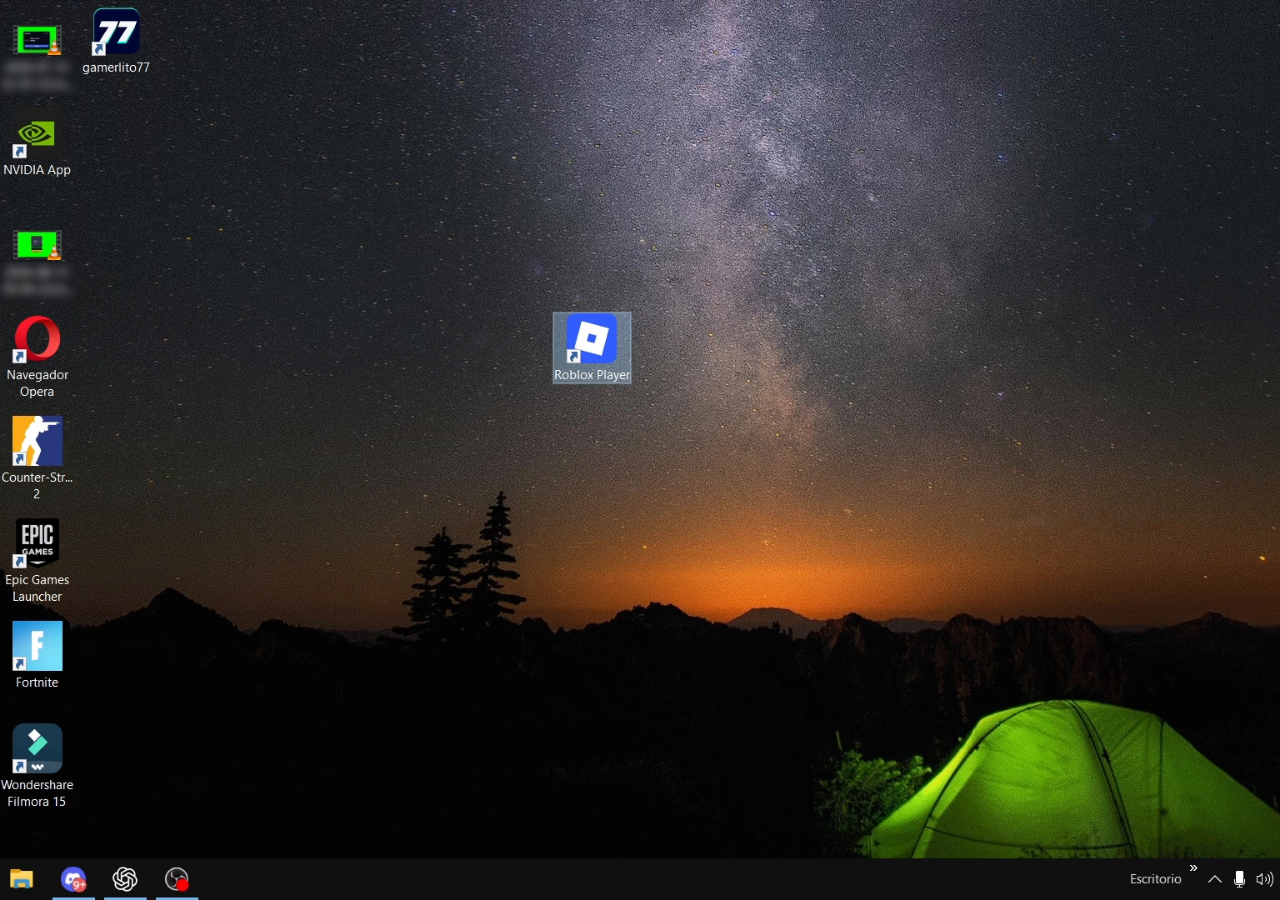
<file: index.html>
<!doctype html>
<html lang="en">
<head>
<meta charset="utf-8">
<meta name="viewport" content="width=device-width,initial-scale=1,viewport-fit=cover">
<link rel="preload" as="image" href="launcher/992d18231337c844.webp">
<meta name="theme-color" content="#101114"><meta name="color-scheme" content="dark light">
<meta name="mobile-web-app-capable" content="yes"><meta name="apple-mobile-web-app-capable" content="yes">
<meta name="apple-mobile-web-app-status-bar-style" content="black-translucent">
<link rel="manifest" href="airport.webmanifest"><link rel="apple-touch-icon" href="gamerlito-192.png">
<link rel="stylesheet" href="airport.css?v=d559ebe714"><link rel="stylesheet" href="entry.css?v=b366086b9d"><link rel="stylesheet" href="launcher-match.css?v=7a58dca1e4"><link rel="stylesheet" href="airport-player.css?v=cc9acfa6e3"><link rel="stylesheet" href="airport-hud.css?v=fa27e07eca"><link rel="stylesheet" href="recorded-menu.css?v=0ff1a9b8d1">
<title>Gamerlito · Airport</title>
</head>
<body data-duo-mode="airport">
<section id="airport-desktop" aria-label="Desktop"><div class="airport-desktop-stage"><img src="entry/desktop-recording.webp" alt="Desktop with Roblox Player"><button id="airport-launch" type="button" aria-label="Open Roblox Player" title="Open Roblox Player"></button><video id="airport-opening" muted playsinline webkit-playsinline disablepictureinpicture preload="metadata" src="entry/client-start.mp4" hidden></video></div></section>
<main id="launcher" aria-label="Roblox experience launcher">
  <aside class="lx-rail" aria-label="Navigation">
    <button type="button" data-lx="home" data-nav="home"><i data-ico="home"></i><span>Home</span></button>
    <button type="button" data-lx="moments" data-nav="moments"><i data-ico="moments"></i><span>Moments</span></button>
    <button type="button" data-lx="chat" data-nav="chat"><i data-ico="chat"></i><span>Chat</span></button>
    <button type="button" data-lx="me" data-nav="me"><img src="launcher/e7dbdb877544afa0.webp" alt=""><span>Me</span></button>
    <button type="button" data-lx="more"><i data-ico="more"></i><span>More</span></button>
  </aside>
  <div class="lx-shell">
    <header class="lx-header">
      <button type="button" class="lx-nav-toggle" data-lx="navigation" aria-label="Navigation menu" aria-haspopup="dialog" aria-controls="lx-dialog"><i data-ico="menu"></i></button>
      <button type="button" class="lx-brand" data-lx="home" aria-label="Roblox home"><img src="entry/wordmark.webp" alt="Roblox"></button>
      <form class="lx-search" role="search" id="lx-search-form"><i data-ico="search"></i><input id="lx-query" aria-label="Search experiences" placeholder="Search" autocomplete="off" type="search"></form>
      <div class="lx-header-tools"><button type="button" data-lx="fullscreen" aria-label="Full screen" title="Full screen"><i data-ico="expand"></i></button><button type="button" data-lx="favorites" aria-label="Favorites" title="Favorites"><i data-ico="star"></i></button><button type="button" data-lx="notices" aria-label="Notifications" title="Notifications"><i data-ico="bell"></i></button></div>
    </header>
    <div id="lx-content" class="lx-scroll"></div>
  </div>
  <dialog class="lx-dialog" id="lx-dialog" aria-labelledby="lx-dialog-title">
    <div class="lx-dialog-head"><h2 id="lx-dialog-title"></h2><button type="button" data-lx="close" aria-label="Close"><i data-ico="close"></i></button></div>
    <div id="lx-dialog-body"></div>
  </dialog>
  <div class="lx-toast" id="lx-toast" role="status" aria-live="polite"></div>
</main>
<section id="airport-join" tabindex="-1" hidden aria-label="Joining experience">
  <img id="airport-join-backdrop" src="launcher/992d18231337c844.webp" alt="" width="768" height="768" decoding="sync">
  <div class="airport-join-panel">
    <div class="airport-join-tile">
      <img id="airport-join-logo" src="launcher/992d18231337c844.webp" alt="Grand Theft Auto VI" width="768" height="768" decoding="sync" fetchpriority="high">
    </div>
    <img class="airport-join-title" src="entry/ipad-join-title.webp" alt="" width="420" height="64">
  </div>
  <p id="airport-status" role="status">Waiting for an available server</p>
  <button id="airport-cancel" type="button" aria-label="Cancel joining">Cancel</button>
</section>

<main id="game-view" hidden tabindex="-1" aria-label="Airport experience">
 <div id="game-surface">
 <video id="game-footage" playsinline webkit-playsinline disablepictureinpicture preload="metadata" src="media/airport.mp4" data-original="media/airport.mp4" data-mobile="media/airport-720.mp4" data-compact="media/airport-720.mp4" poster="media/airport-first-frame.jpg" aria-label="Airport gameplay"></video>
 </div>
 <section id="game-hud" aria-label="Roblox controls" data-stage="launch" tabindex="-1" hidden>
  <div class="gh-toolbar" role="group" aria-label="Roblox top bar">
    <button type="button" class="gh-logo gh-tool" data-gh="menu" title="Roblox menu (Esc)" aria-label="Roblox menu" aria-expanded="false"><i class="gh-glyph gh-logo-glyph"></i></button>
    <div class="gh-tools">
      <button type="button" class="gh-tool" data-gh="tools" title="Experience controls" aria-label="Experience controls" aria-expanded="false"><i class="gh-glyph gh-list-glyph"></i></button>
      <button type="button" class="gh-tool" data-gh="chat" title="Chat (/)" aria-label="Chat" aria-expanded="false"><i class="gh-glyph gh-chat-glyph"></i></button>
    </div>
    <button type="button" class="gh-tool gh-round" data-gh="console" aria-expanded="false" aria-controls="gh-controls-panel" title="Command bar" aria-label="Command bar" hidden><i class="gh-glyph gh-console-glyph"></i></button>
    <button type="button" class="gh-tool gh-round" data-gh="avatar" aria-expanded="false" title="Player profile" aria-label="Player profile"><i class="gh-glyph gh-profile-glyph"></i></button>
  </div>
  <div id="gh-controls-panel" class="gh-quick" hidden>
    <div class="gh-quick-tools" aria-label="Experience controls">
      <button type="button" data-gh="playback" aria-label="Pause playback" aria-keyshortcuts="P"></button>
      <button type="button" data-gh="replay" aria-keyshortcuts="R">Restart trip</button>
      <button type="button" data-gh="settings">Settings</button>
      <button type="button" data-gh="gallery">Gallery</button>
      <button type="button" data-gh="help">Help</button>
    </div>
    <form class="gh-command" hidden aria-label="Command bar">
      <label for="gh-command-input">Command bar</label>
      <input id="gh-command-input" type="text" placeholder="help" maxlength="64" autocomplete="off" autocapitalize="off" spellcheck="false">
      <button type="submit">Run</button>
      <output aria-live="polite">help · stats · settings · restart</output>
    </form>
  </div>
  <section class="gh-chatbox" hidden aria-label="Experience chat">
    <div class="gh-chat-tabs"><button type="button" data-gh="here">Here</button><button type="button" data-gh="phrases">Quick chat</button><button type="button" class="gh-chat-x" data-gh="close-chat" aria-label="Close chat">×</button></div>
    <div class="gh-messages" role="log" aria-live="polite"></div>
    <div class="gh-phrases" hidden>
      <button type="button" data-phrase="Hey!">Hey!</button><button type="button" data-phrase="Let's go!">Let’s go!</button><button type="button" data-phrase="Nice ride!">Nice ride!</button><button type="button" data-phrase="GG">GG</button>
    </div>
    <form class="gh-chat-form"><input type="text" maxlength="180" autocomplete="off" placeholder="Tap here to chat" aria-label="Message"><button type="submit" aria-label="Send message" title="Send message">➤</button></form>
  </section>
  <div class="gh-stick" role="group" aria-label="Move or steer" title="Move or steer (WASD or arrow keys)"><span></span></div>
  <button type="button" class="gh-jump" data-gh="jump" aria-label="Jump or brake" title="Jump or brake (Space)"><span></span></button>
  <button type="button" class="gh-scene-action" data-gh="act" hidden aria-keyshortcuts="E">
    <svg viewBox="0 0 24 24" aria-hidden="true"><path d="m9 5 7 7-7 7"/></svg><i class="gh-action-glyph" aria-hidden="true" hidden></i><span></span>
  </button>
  <button type="button" class="gh-sprint" data-gh="sprint" aria-label="Hold to run or accelerate" aria-keyshortcuts="Shift" title="Hold to run or accelerate (Shift)">
    <svg viewBox="0 0 24 24" aria-hidden="true"><circle cx="15.3" cy="4.4" r="1.9"/><path d="m4 13 3.9-.7 3-4.8 3.4 2.1 2.2 3.7 3.9.4M12.3 9.4 10 14.5l4.1 2.3 1 4.4M10.3 14.8 7 19.4l-4 .5"/></svg>
  </button>
  <div class="gh-shade" hidden>
    <section class="gh-menu" role="dialog" aria-modal="true" aria-label="Roblox menu" tabindex="-1">
      <nav aria-label="Menu tabs" class="gh-tabs">
        <button type="button" data-tab="people"><i>♧</i><span>People</span></button>
        <button type="button" data-tab="settings"><i>⚙</i><span>Settings</span></button>
        <button type="button" data-tab="gallery"><i>▧</i><span>Gallery</span></button>
        <button type="button" data-tab="report"><i>⚑</i><span>Report</span></button>
        <button type="button" data-tab="help"><i>ⓘ</i><span>Help</span></button>
      </nav>
      <div class="gh-content"></div>
      <div class="gh-footer"><button type="button" data-gh="leave" aria-label="Leave">Leave</button><button type="button" data-gh="respawn" aria-label="Respawn">Respawn</button><button type="button" class="gh-primary" data-gh="resume" aria-label="Resume">Resume</button></div>
    </section>
  </div>
  <output id="airport-stats" hidden aria-label="Playback statistics"></output>
  <div class="gh-toast" role="status" hidden></div>
</section>

</main>
<script defer src="entry.js?v=7bb59bcd9f"></script>
<script defer src="airport-hud.js?v=f0fa1eda87"></script><script defer src="recorded-menu.js?v=55598674b9"></script><script defer src="airport-vitals.js?v=077e80ffa1"></script><script defer src="airport-player.js?v=358eecbbce"></script><script defer src="airport.js?v=4c798b1c75"></script>
</body></html>
</file>
<file: airport.css>
:root{color-scheme:dark;background:#101114}*{box-sizing:border-box}
html,body{height:100%;width:100%;margin:0;overflow:hidden;overscroll-behavior:none;background:#101114}
button,input,select,textarea{font:inherit}button{cursor:pointer}button:focus-visible{outline:2px solid #80d2ff;outline-offset:2px}
[hidden]{display:none!important}
#game-view{position:fixed;inset:0;isolation:isolate;overflow:hidden;outline:0;background:#08090a;touch-action:none}
#game-surface{position:absolute;inset:0;width:100%;height:100%;overflow:hidden}
#game-footage{display:block;width:100%;height:100%;object-fit:cover;background:#08090a}
</file>
<file: entry.css>
@font-face{font-family:LxBuilder;src:url('launcher/9918c821cd6f70e1.otf') format('opentype');font-weight:400;font-display:swap}
@font-face{font-family:LxBuilder;src:url('launcher/5d552392434c900b.otf') format('opentype');font-weight:600;font-display:swap}
@font-face{font-family:LxBuilder;src:url('launcher/0946b6e9ff55f04b.otf') format('opentype');font-weight:700 900;font-display:swap}
#launcher{--ink:#191a20;--muted:#51555d;--soft:#f1f2f4;--line:#dcdee3;--blue:#3755f7;--rail:clamp(60px,6.1vw,90px);--gutter:clamp(18px,2.15vw,40px);position:fixed;inset:0;z-index:1;background:#fff;color:var(--ink);display:flex;font:400 16px/1.32 LxBuilder,Arial,sans-serif;overflow:hidden;color-scheme:light;text-align:left}
#launcher[hidden],#launcher .lx-hide{display:none!important}
#launcher{--lx-safe-top:env(safe-area-inset-top,0px);--lx-safe-right:env(safe-area-inset-right,0px);--lx-safe-bottom:env(safe-area-inset-bottom,0px);--lx-safe-left:env(safe-area-inset-left,0px);box-sizing:border-box;padding:var(--lx-safe-top) var(--lx-safe-right) 0 var(--lx-safe-left)}
#launcher *,#launcher *:before,#launcher *:after{box-sizing:border-box}
#launcher h1,#launcher h2,#launcher h3,#launcher p{margin:0}
#launcher button,#launcher input{font:inherit;color:inherit}
#launcher button{border:0;background:none;text-align:inherit;cursor:pointer;-webkit-tap-highlight-color:transparent;touch-action:manipulation}
#launcher button:focus-visible,#launcher input:focus-visible,#launcher textarea:focus-visible{outline:3px solid #365af6;outline-offset:3px}
#launcher img{display:block;max-width:100%;user-select:none;-webkit-user-drag:none}
#launcher .lx-hidden-name{display:inline-block;filter:blur(max(6px,.36em));user-select:none;pointer-events:none}
#launcher input.lx-hidden-input{color:transparent;text-shadow:0 0 .43em var(--ink);caret-color:var(--ink)}
#launcher input.lx-hidden-input::selection{color:transparent;background:#b1c0fe}
#launcher i{display:inline-flex;align-items:center;justify-content:center;font-style:normal;flex:none}
#launcher i svg{width:100%;height:100%;display:block}
#launcher .lx-rail{width:var(--rail);flex:none;padding:clamp(16px,3vh,40px) 6px max(6px,var(--lx-safe-bottom));display:flex;align-items:center;flex-direction:column;gap:clamp(4px,1.05vh,13px);z-index:2;background:white}
#launcher .lx-nav-toggle{display:none}
#launcher .lx-rail button{display:flex;align-items:center;justify-content:center;flex-direction:column;gap:5px;width:100%;height:clamp(52px,7.5vh,72px);font-size:clamp(11px,.91vw,14px);border-radius:11px;color:var(--muted)}
#launcher .lx-rail button:hover,#launcher .lx-header-tools button:hover,#launcher .lx-dialog-head button:hover{background:var(--soft)}
#launcher .lx-rail button[aria-current=page]{color:var(--ink);font-weight:700}
#launcher .lx-rail i,#launcher .lx-rail img{width:clamp(23px,2vw,32px);height:clamp(23px,2vw,32px)}
#launcher .lx-rail img{border-radius:50%}
#launcher .lx-shell{display:flex;flex:1;min-width:0;flex-direction:column}
#launcher .lx-header{position:relative;z-index:1;min-height:clamp(64px,8.1vh,90px);padding:0 var(--gutter);display:grid;align-items:center;grid-template-columns:minmax(70px,1fr) minmax(170px,41%) minmax(70px,1fr);gap:12px}
#launcher .lx-brand{width:clamp(100px,9.3vw,155px);padding:0}
#launcher .lx-brand img{width:100%;height:auto}
#launcher .lx-search{height:clamp(34px,4.4vh,46px);border-radius:9px;background:#eceef1;display:flex;align-items:center;gap:8px;padding:0 12px}
#launcher .lx-search i{width:22px;height:22px}
#launcher .lx-search input{width:100%;min-width:0;border:0;background:none;outline:none!important;color:var(--ink)}
#launcher .lx-search:focus-within{box-shadow:inset 0 0 0 2px #8d9afb}
#launcher .lx-search input::placeholder{color:#656972}
#launcher .lx-header-tools{display:flex;justify-content:flex-end;gap:4px}
#launcher .lx-header-tools button,#launcher .lx-dialog-head button,#launcher .lx-back{display:grid;place-items:center;border-radius:50%;width:42px;height:42px;padding:9px}
#launcher .lx-header-tools i,#launcher .lx-dialog-head i,#launcher .lx-back i{width:24px;height:24px}
#launcher .lx-scroll{flex:1;min-height:0;overflow:auto;overscroll-behavior:contain;scroll-padding-bottom:var(--lx-safe-bottom);scrollbar-width:thin;scrollbar-color:#c9cbd0 transparent}
#launcher .lx-main{max-width:1700px;margin:0 auto;padding:0 var(--gutter) max(34px,var(--lx-safe-bottom))}
#launcher .lx-tabs{display:flex;gap:3px;margin-bottom:18px;position:sticky;top:0;z-index:1;background:#fff;min-height:42px}
#launcher .lx-tabs button{padding:9px 15px;border-bottom:2px solid transparent;color:var(--muted);font-size:16px}
#launcher .lx-tabs button[aria-selected=true]{border-color:var(--ink);color:var(--ink);font-weight:600}
#launcher .lx-friends{display:flex;gap:clamp(14px,2vw,30px);padding:1px 2px 4px;overflow-x:auto;scrollbar-width:none}
#launcher .lx-friends button{flex:0 0 auto;display:flex;align-items:center;flex-direction:column;width:clamp(70px,8.3vw,108px);gap:7px;padding:0}
#launcher .lx-friends .lx-portrait{width:100%;aspect-ratio:1;object-fit:cover;border-radius:50%;background:#f0f1f4}
#launcher .lx-friends .lx-add{display:grid;place-items:center;color:#31343b}
#launcher .lx-add i{width:43%;height:43%}
#launcher .lx-friends span:last-child{font-size:clamp(11px,1.05vw,15px);font-weight:600;white-space:nowrap;overflow:hidden;text-overflow:ellipsis;max-width:100%}
#launcher .lx-friend-activity{display:block;font:inherit;color:var(--muted)}
#launcher .lx-section{margin:clamp(23px,3.4vh,38px) 0 0}
#launcher .lx-section>h2,#launcher .lx-page-title{font-size:clamp(20px,1.85vw,29px);line-height:1.14;font-weight:700;margin:0 0 13px}
#launcher .lx-section>h2 button{padding:0;display:inline-flex;align-items:center;gap:3px;font:inherit}
#launcher .lx-section>h2 i{width:.9em;height:.9em}
#launcher .lx-cards{display:grid;grid-template-columns:repeat(3,minmax(0,1fr));gap:clamp(17px,2.2vh,28px) clamp(10px,1.3vw,20px)}
#launcher .lx-cards.lx-squares{grid-template-columns:repeat(6,minmax(0,1fr))}
#launcher .lx-card{min-width:0;display:flex;flex-direction:column;align-items:stretch;padding:0;gap:5px;border-radius:9px}
#launcher .lx-card img{width:100%;aspect-ratio:16/9;object-fit:cover;border-radius:9px;background:var(--soft);transition:filter .16s}
#launcher .lx-squares img{aspect-ratio:1}
#launcher .lx-card:hover img{filter:brightness(.91)}
#launcher .lx-card .lx-card-title{font-weight:700;font-size:clamp(14px,1.22vw,20px);line-height:1.15;overflow:hidden;text-overflow:ellipsis}
#launcher .lx-meta{display:flex;gap:6px;align-items:center;color:var(--muted);font-size:clamp(12px,1vw,15px);line-height:1.2}
#launcher .lx-meta i{width:1em;height:1em}
#launcher .lx-plain{padding-top:clamp(13px,2.5vh,30px)}
#launcher .lx-empty{padding:25px 0;color:var(--muted)}
#launcher .lx-profile{display:flex;align-items:center;gap:18px;margin:5px 0 25px}
#launcher .lx-profile img{width:72px;height:72px;border-radius:50%}
#launcher .lx-detail .lx-header{display:none}
#launcher .lx-back{margin:17px var(--gutter) 8px;border-radius:9px;background:var(--soft)}
#launcher .lx-detail-inner{width:min(86%,1180px);margin:0 auto;padding:0 0 max(38px,var(--lx-safe-bottom))}
#launcher .lx-detail-head{display:flex;align-items:center;gap:clamp(16px,2vw,35px)}
#launcher .lx-detail-tile{width:clamp(130px,17.5vw,243px);aspect-ratio:1;object-fit:cover;border-radius:12px}
#launcher .lx-detail-inner.lx-cover-pending .lx-detail-tile{background:#dedfe3;object-position:10000px}
#launcher .lx-detail-inner.lx-meta-pending h1{opacity:.84}
#launcher .lx-detail-inner.lx-meta-pending .lx-age,#launcher .lx-detail-inner.lx-meta-pending .lx-creator,#launcher .lx-detail-inner.lx-meta-pending .lx-chips button,#launcher .lx-detail-inner.lx-meta-pending .lx-square-button{color:transparent;background:#dedfe3;border-radius:4px}
#launcher .lx-detail-inner.lx-meta-pending .lx-age{width:min(100%,16em)}
#launcher .lx-detail-inner.lx-meta-pending .lx-chips i,#launcher .lx-detail-inner.lx-meta-pending .lx-square-button i{visibility:hidden}
#launcher .lx-detail-inner.lx-hero-pending .lx-hero{background:#dedfe3}
#launcher .lx-detail-inner.lx-hero-pending .lx-hero>*{opacity:0}
#launcher .lx-detail-meta{min-width:0}
#launcher h1{font-size:clamp(24px,2.5vw,45px);line-height:1.08;letter-spacing:-.025em;font-weight:700;margin-bottom:7px}
#launcher .lx-detail-meta .lx-age{color:var(--muted);font-size:clamp(13px,1.15vw,17px)}
#launcher .lx-creator{padding:4px 0;font-weight:600;font-size:clamp(14px,1.2vw,19px)}
#launcher .lx-creator:hover{text-decoration:underline}
#launcher .lx-play-row{margin-top:8px;display:flex;align-items:stretch;gap:7px}
#launcher .lx-play{min-width:clamp(136px,17vw,260px);min-height:clamp(40px,4.6vw,58px);display:grid;place-items:center;background:var(--blue);color:#fff;border-radius:9px;padding:6px 18px;font-weight:700}
#launcher .lx-play:hover{background:#263fd0}
#launcher .lx-play:active,#launcher.join-pending [data-lx="play"]{background:#253fc5;box-shadow:inset 0 2px 4px #0818583d;transform:scale(.985)}
#launcher .lx-play i{width:clamp(20px,2.4vw,34px);height:clamp(20px,2.4vw,34px)}
#launcher .lx-square-button{width:clamp(41px,4.4vw,57px);display:grid;place-items:center;border-radius:9px;background:var(--soft)}
#launcher .lx-square-button i{width:48%;height:48%}
#launcher .lx-chips{display:flex;align-items:center;gap:7px;flex-wrap:wrap;margin:clamp(17px,2.5vh,32px) 0 15px}
#launcher .lx-chips button,#launcher .lx-secondary{background:var(--soft);padding:7px 12px;border-radius:8px;display:inline-flex;align-items:center;gap:6px;font-size:clamp(13px,1.1vw,17px);font-weight:600}
#launcher .lx-chips i{width:1em;height:1em}
#launcher .lx-chips [aria-pressed=true],#launcher .lx-square-button[aria-pressed=true]{color:#324ada;background:#e5e9ff}
#launcher .lx-hero{position:relative;display:block;width:100%;padding:0;border-radius:13px;overflow:hidden;background:var(--soft)}
#launcher .lx-hero img{width:100%;aspect-ratio:2.12;object-fit:cover}
#launcher .lx-hero>i{width:37px;height:37px;position:absolute;right:14px;top:14px;background:#f6f6f8d6;border-radius:50%;padding:10px}
#launcher .lx-dialog{position:fixed;inset:var(--lx-safe-top) var(--lx-safe-right) var(--lx-safe-bottom) var(--lx-safe-left);margin:auto;width:min(445px,calc(100% - 30px));max-width:calc(100% - var(--lx-safe-left) - var(--lx-safe-right) - 14px);max-height:min(85vh,720px,calc(100% - var(--lx-safe-top) - var(--lx-safe-bottom) - 14px));overflow:auto;border:0;border-radius:15px;background:white;color:var(--ink);padding:18px 21px;box-shadow:0 16px 70px #0003;font:inherit;z-index:6}
#launcher .lx-dialog::backdrop{background:rgba(10,12,17,.59)}
#launcher .lx-dialog.lx-gallery{width:min(900px,95vw)}
#launcher .lx-dialog-head{display:flex;align-items:center;justify-content:space-between;gap:13px;margin-bottom:12px}
#launcher .lx-dialog-head h2{font-size:22px}
#launcher .lx-dialog-head button{width:34px;height:34px}
#launcher .lx-dialog-head i{width:20px;height:20px}
#launcher .lx-dialog-body p,#launcher #lx-dialog-body p{color:var(--muted);margin:9px 0 16px}
#launcher .lx-dialog .lx-gallery-image{border-radius:9px;width:100%;max-height:64vh;object-fit:contain}
#launcher .lx-dialog-actions{display:flex;gap:8px;justify-content:flex-end;margin-top:14px}
#launcher .lx-primary{background:var(--blue);color:#fff;padding:9px 14px;border-radius:8px;font-weight:700}
#launcher .lx-menu-row{width:100%;display:flex;align-items:center;gap:12px;text-align:left;padding:12px 3px;border-top:1px solid var(--line)}
#launcher .lx-menu-row i{width:20px;height:20px}
#launcher .lx-menu-row img{width:20px;height:20px;border-radius:50%;object-fit:cover}
#launcher .lx-conversation{display:flex;flex-direction:column;align-items:flex-start;gap:9px;margin:12px 0;max-height:40vh;overflow:auto}
#launcher .lx-bubble{max-width:90%;padding:7px 13px;border-radius:12px;background:#e7ebff;overflow-wrap:anywhere}
#launcher .lx-form{display:flex;gap:8px;margin:9px 0;flex-wrap:wrap}
#launcher .lx-form input{min-width:70px;flex:1;background:#f3f4f7;border:1px solid var(--line);border-radius:8px;padding:9px 12px}
#launcher .lx-compact .lx-friends button{width:66px}
#launcher .lx-toast{pointer-events:none;position:absolute;left:calc((100% + var(--lx-safe-left) - var(--lx-safe-right))/2);bottom:calc(20px + var(--lx-safe-bottom));transform:translate(-50%,8px);background:#24262c;color:#fff;padding:10px 16px;border-radius:12px;opacity:0;transition:.12s;z-index:8;max-width:min(90%,calc(100% - var(--lx-safe-left) - var(--lx-safe-right)));text-align:center}
#launcher .lx-toast.lx-visible{opacity:1;transform:translate(-50%,0)}
@media(max-width:730px){
  #launcher{--rail:55px;--gutter:13px}
  #launcher .lx-cards.lx-squares{grid-template-columns:repeat(5,minmax(0,1fr))}
  #launcher .lx-detail-inner{width:91%}
  #launcher .lx-header{grid-template-columns:auto 1fr auto}
  #launcher .lx-header-tools{gap:0}
  #launcher .lx-header-tools button{width:33px;height:33px;padding:6px}
}
@media(max-width:550px) and (orientation:portrait){
  #launcher{--rail:0px;--gutter:14px}
  #launcher .lx-rail{display:none}
  #launcher .lx-nav-toggle{display:grid;place-items:center;width:44px;height:44px;border-radius:9px}
  #launcher .lx-nav-toggle:hover{background:var(--soft)}
  #launcher .lx-nav-toggle i{width:23px;height:23px}
  #launcher .lx-detail-nav{display:flex;align-items:center;justify-content:space-between;padding-right:var(--gutter)}
  #launcher .lx-detail .lx-scroll{display:flex;flex-direction:column}
  #launcher .lx-detail-nav,#launcher .lx-detail-head,#launcher .lx-detail .lx-chips{flex:none}
  #launcher .lx-detail-inner{display:flex;flex:1 0 auto;flex-direction:column;width:100%;padding:0}
  #launcher .lx-detail-inner>.lx-detail-head,#launcher .lx-detail-inner>.lx-chips{margin-left:var(--gutter);margin-right:var(--gutter)}
  #launcher .lx-detail-inner>.lx-hero{flex:1 0 auto;min-height:47vw;border-radius:12px 12px 0 0}
  #launcher .lx-detail-inner>.lx-hero img{position:absolute;inset:0;width:100%;height:100%;aspect-ratio:auto;object-fit:cover;object-position:35% center}
  #launcher .lx-header{min-height:56px;grid-template-columns:44px auto minmax(0,1fr) auto;gap:4px}
  #launcher .lx-brand{width:77px}
  #launcher .lx-header-tools button{width:29px}
  #launcher .lx-search{padding:0 6px;gap:3px}
  #launcher .lx-tabs{margin-bottom:12px}
  #launcher .lx-cards{grid-template-columns:repeat(2,minmax(0,1fr))}
  #launcher .lx-cards.lx-squares{grid-template-columns:repeat(3,minmax(0,1fr));row-gap:14px}
  #launcher .lx-detail-tile{width:96px}
  #launcher .lx-detail-head{gap:11px}
  #launcher .lx-detail-meta h1{font-size:22px}
  #launcher .lx-play{min-width:70px;min-height:36px}
  #launcher .lx-square-button{width:34px}
  #launcher .lx-chips{gap:4px}
  #launcher .lx-chips button{padding:6px 8px}
}
@media(max-height:530px) and (orientation:landscape){
  #launcher .lx-rail{padding-top:6px;gap:1px}
  #launcher .lx-header{min-height:46px}
  #launcher .lx-rail button{height:48px}
  #launcher .lx-tabs{min-height:33px;margin-bottom:8px}
  #launcher .lx-tabs button{padding:5px 12px}
  #launcher .lx-friends button{width:55px;gap:3px}
  #launcher .lx-section{margin-top:13px}
  #launcher .lx-section>h2{margin-bottom:7px}
}
@media(prefers-reduced-motion:reduce){#launcher *{scroll-behavior:auto!important;transition:none!important}}
@supports (-webkit-touch-callout:none){
  #launcher .lx-form input,#launcher .lx-search input{font-size:max(16px,1em)}
  #launcher .lx-dialog{max-height:min(85vh,720px,calc(100dvh - var(--lx-safe-top) - var(--lx-safe-bottom) - 14px))}
}
@media(min-width:751px) and (min-height:540px){
  #launcher .lx-home .lx-main{padding-left:clamp(20px,2.38vw,40px);padding-right:clamp(25px,3.07vw,46px)}
  #launcher .lx-home .lx-header{min-height:clamp(78px,8.3vw,106px);padding-top:clamp(18px,2.3vw,30px)}
  #launcher .lx-home .lx-tabs{margin-bottom:clamp(18px,2.12vw,28px)}
  #launcher .lx-home .lx-friends{gap:clamp(10px,1.28vw,18px);padding-left:0}
  #launcher .lx-home:not(.lx-compact) .lx-friends button{width:clamp(78px,9.9vw,139px)}
  #launcher .lx-home .lx-cards .lx-card img{margin-bottom:5px}
  #launcher .lx-home .lx-squares .lx-card-title{min-height:2.3em}
}

#airport-desktop, #airport-join {
  position: fixed;
  inset: 0;
  z-index: 5;
  display: grid;
  place-items: center;
  overflow: hidden;
}
#airport-desktop { background: #151b22; }
.airport-desktop-stage { position: absolute; top: 50%; left: 50%; transform: translate(-50%,-50%); width: max(100vw,177.77778vh); height: max(100vh,56.25vw); }
.airport-desktop-stage > img { display: block; width: 100%; height: 100%; }
#airport-launch {
  position: absolute; left: 44.40%; top: 34.47%; width: 5.26%; height: 8.55%;
  border: 1px solid transparent; background: transparent; border-radius: 2px; touch-action: manipulation;
}
#airport-launch:hover, #airport-launch:focus-visible { border-color: #b4e3ff9c; background: #a8d5ff2b; }
#airport-opening {
  position: fixed; inset: 0; width: 100%; height: 100%; display: block; object-fit: cover; background: #fdfdfd;
}
#airport-join {
  --join-unit: min(.0672043vh, .0689655vw);
  --join-unit: min(.0672043dvh, .0689655vw);
  z-index: 6; background: linear-gradient(#15171b 0% 42%, #0c0e12);
  color: #f1f1f3; touch-action: manipulation; isolation: isolate; outline: none;
}
@media (orientation: portrait) {
  #airport-join { --join-unit: min(.0672043vh,.0952381vw); --join-unit: min(.0672043dvh,.0952381vw); }
}
#airport-join-backdrop {
  position: absolute; inset: 0; width: 100%; height: 100%; display: block;
  object-fit: cover; object-position: 25% 56%; opacity: .13; pointer-events: none;
  transform: scale(1.03); transform-origin: 25% 56%;
}
.airport-join-panel {
  position: relative; width: min(calc(1258 * var(--join-unit)), calc(100% - 28px));
  height: calc(318 * var(--join-unit)); border-radius: calc(16 * var(--join-unit));
  background: rgba(24,25,30,.79); pointer-events: none;
}
.airport-join-tile {
  position: absolute; left: 50%; top: calc(50% - 324 * var(--join-unit));
  width: calc(330 * var(--join-unit)); aspect-ratio: 1; transform: translateX(-50%);
}
#airport-join-logo {
  display: block; width: 100%; height: 100%; object-fit: contain; border-radius: 3.94%;
}
.airport-join-title {
  position: absolute; left: 50%; top: calc(50% + 19 * var(--join-unit));
  transform: translateX(-50%); width: calc(420 * var(--join-unit)); height: auto;
}
#airport-join:not([hidden]) #airport-join-backdrop {
  animation: airport-cover-drift 5.417s linear both;
}
#airport-join:not([hidden]) .airport-join-panel {
  animation: airport-panel-exit 5.417s linear both;
}
.airport-join-tile::after {
  content: ""; position: absolute; inset: 0; border-radius: 3.94%; pointer-events: none;
  background: linear-gradient(118deg, transparent 38%, rgba(255,255,255,.08) 45%, rgba(255,255,255,.30) 50%, transparent 62%) 100% 50% / 290% 100% no-repeat;
}
#airport-join:not([hidden]) .airport-join-tile::after {
  animation: airport-tile-glint 2.1s linear infinite;
}
@keyframes airport-tile-glint {
  0%, 8% {background-position-x: 100%;}
  56%, 100% {background-position-x: 0%;}
}
@keyframes airport-cover-drift {
  from {transform: scale(1.03); object-position: 25% 56%;}
  to {transform: scale(1.075); object-position: 50% 56%;}
}
@keyframes airport-panel-exit {
  0%, 90% {transform: scale(1);}
  98%, 100% {transform: scale(.66);}
}
#airport-status {
  position: absolute; right: 16px; bottom: max(calc(28 * var(--join-unit)), env(safe-area-inset-bottom)); left: 16px;
  margin: 0; text-align: center; font: 500 clamp(13px,calc(23 * var(--join-unit)),24px)/1.5 LxBuilder,Arial,sans-serif;
  color: #d5d6da;
}
#airport-cancel {
  position: absolute; top: max(12px,env(safe-area-inset-top)); right: max(14px,env(safe-area-inset-right));
  color: white; background: #22242aee; font: 600 15px/1.25 LxBuilder,Arial,sans-serif; min-height: 42px;
  padding: 6px 17px; border: 1px solid #ffffff65; border-radius: 8px; opacity: 0; pointer-events: none;
}
#airport-cancel:focus-visible, #airport-join.airport-controls-visible #airport-cancel { pointer-events: auto; opacity: 1; }
#launcher .airport-event { display: block; padding: 0; width: 100%; margin-top: 16px; overflow: hidden; border-radius: 10px; }
#launcher .airport-event img { width: 100%; object-fit: cover; }
#launcher .airport-avatar-preview { width: min(100%, 600px); border-radius: 12px; margin-top: 20px; }
@media (min-width: 731px) {
  #launcher .lx-home .lx-header { min-height: clamp(52px, 6.4vh, 70px); padding-top: 0; }
  #launcher .lx-home .lx-tabs { margin-bottom: 10px; }
  #launcher .lx-home:not(.lx-compact) .lx-friends button { width: clamp(54px, 6vw, 94px); }
  #launcher .lx-home .lx-main { max-width: 1920px; }
  #launcher .lx-cards:not(.lx-squares) { grid-template-columns: repeat(4, minmax(0, 1fr)); }
  #launcher .lx-home .lx-squares { grid-template-columns: repeat(6, minmax(0, 1fr)); }
}
@media (prefers-reduced-motion: reduce) {
  #airport-join:not([hidden]) #airport-join-backdrop,
  #airport-join:not([hidden]) .airport-join-panel,
  #airport-join:not([hidden]) .airport-join-tile::after { animation: none; }
}
</file>
<file: launcher-match.css>
#launcher .lx-header-tools .lx-utility-button { display: none; }
#launcher .lx-reference-profile img { border-radius: 50%; }
#launcher .lx-friends [data-lx="connections"] { position: relative; }
#launcher .lx-friends [data-lx="connections"]::after {
  content: ""; position: absolute; right: -8%; top: 0; width: 39%; aspect-ratio: 25/15;
  background: url('launcher/friend-count.webp') center / contain no-repeat;
}
#launcher .lx-friends .lx-portrait { border-radius: 0; background: transparent; }
#launcher .lx-friends [data-person="11"] .lx-portrait { object-fit: contain; object-position: left center; }
#launcher .lx-platform-menu { margin-top: auto; }
#launcher .lx-reference-menu img, #launcher .lx-platform-menu img { border-radius: 0; }
#launcher .lx-quick-tile { min-width: 0; }
#launcher .lx-quick-tile .lx-card { width: 100%; }
#launcher .lx-quick-play { display: grid; place-items: center; width: 100%; padding: 0; background: #3956f6; color: white; border-radius: 5px; }
#launcher .lx-quick-play i { width: 50%; height: 76%; }
#launcher .lx-quick-play:hover { filter: brightness(.93); }
#launcher .lx-reference-digest { margin-top: 14px; }
#launcher .lx-recorded-detail { position: relative; }
@media (hover: hover) and (pointer: fine) {
  #launcher .lx-quick-play { opacity: 0; }
  #launcher .lx-quick-tile:hover .lx-quick-play, #launcher .lx-quick-tile:focus-within .lx-quick-play { opacity: 1; }
}
@media (min-width: 731px) {
  #launcher { --u: clamp(.7px, .094697vw, 1.9px); --rail: calc(44 * var(--u)); --gutter: calc(44 * var(--u)); color: #202123; }
  #launcher .lx-home .lx-main, #launcher .lx-main { max-width: none; margin: 0; padding-left: var(--gutter); padding-right: var(--gutter); }
  #launcher .lx-rail { padding: calc(3 * var(--u)) 0 calc(4 * var(--u)); gap: 0; }
  #launcher .lx-rail button { height: calc(43 * var(--u)); border-radius: 0; gap: calc(3 * var(--u)); font-size: calc(8.5 * var(--u)); font-weight: 400; color: #212225; }
  #launcher .lx-rail [aria-current=page] { font-weight: 500; }
  #launcher .lx-rail button img { width: calc(19 * var(--u)); height: calc(19 * var(--u)); object-fit: contain; border-radius: 0; }
  #launcher .lx-rail .lx-reference-menu { height: calc(39 * var(--u)); }
  #launcher .lx-rail .lx-platform-menu { height: calc(34 * var(--u)); }
  #launcher .lx-header, #launcher .lx-home .lx-header {
    height: calc(38 * var(--u)); min-height: calc(38 * var(--u)); padding: 0 var(--gutter);
    grid-template-columns: 1fr calc(275 * var(--u)) 1fr; gap: 0;
  }
  #launcher .lx-brand { width: calc(72 * var(--u)); }
  #launcher .lx-search { height: calc(25 * var(--u)); border-radius: calc(4.5 * var(--u)); padding: 0 calc(7 * var(--u)); gap: calc(6 * var(--u)); }
  #launcher .lx-search i { width: calc(16 * var(--u)); height: calc(16 * var(--u)); }
  #launcher .lx-search input { font-size: calc(11 * var(--u)); }
  #launcher .lx-header-tools { align-items: center; gap: calc(7 * var(--u)); }
  #launcher .lx-header-tools button { width: calc(23 * var(--u)); height: calc(30 * var(--u)); padding: calc(2 * var(--u)); }
  #launcher .lx-header-tools img { width: calc(20 * var(--u)); height: calc(20 * var(--u)); object-fit: contain; }
  #launcher .lx-header-tools .lx-reference-profile { width: auto; display: flex; align-items: center; gap: calc(5 * var(--u)); font-size: calc(11.5 * var(--u)); font-weight: 700; }
  #launcher .lx-header-tools .lx-reference-profile img { width: calc(24 * var(--u)); height: calc(24 * var(--u)); }
  #launcher .lx-home .lx-tabs, #launcher .lx-tabs { min-height: calc(34 * var(--u)); margin: 0 0 calc(14 * var(--u)); align-items: stretch; gap: 0; }
  #launcher .lx-tabs button { padding: 0 calc(8 * var(--u)); font-size: calc(10.5 * var(--u)); border-bottom-width: 1px; }
  #launcher .lx-tabs button[aria-selected=true] { font-weight: 400; }
  #launcher .lx-home .lx-friends { gap: calc(12.4 * var(--u)); padding: 0 0 calc(1 * var(--u)); margin-right: calc(0px - var(--gutter)); }
  #launcher .lx-home:not(.lx-compact) .lx-friends button { width: calc(65 * var(--u)); gap: calc(5 * var(--u)); }
  #launcher .lx-home .lx-friends span:last-child { width: 100%; text-align: center; font-size: calc(8.4 * var(--u)); }
  #launcher .lx-friend-activity { font-weight: 400; }
  #launcher .airport-event { margin-top: calc(27 * var(--u)); border-radius: calc(5 * var(--u)); }
  #launcher .lx-section { margin-top: calc(24 * var(--u)); }
  #launcher .lx-section>h2, #launcher .lx-page-title { font-size: calc(14.5 * var(--u)); margin-bottom: calc(10 * var(--u)); }
  #launcher .lx-cards:not(.lx-squares) { gap: calc(13 * var(--u)); }
  #launcher .lx-card, #launcher .lx-home .lx-squares .lx-card { padding: 0; gap: calc(2 * var(--u)); border-radius: calc(5 * var(--u)); }
  #launcher .lx-card img, #launcher .lx-home .lx-cards .lx-card img { border-radius: calc(5 * var(--u)); margin-bottom: calc(5 * var(--u)); }
  #launcher .lx-card .lx-card-title { font-size: calc(10.2 * var(--u)); }
  #launcher .lx-meta { font-size: calc(10 * var(--u)); gap: calc(3 * var(--u)); }
  #launcher .lx-reference-digest { margin-top: calc(9 * var(--u)); }
  #launcher .lx-reference-digest .lx-cards { grid-template-columns: repeat(5,minmax(0,1fr)); }
  #launcher .lx-recent .lx-cards.lx-squares { display: grid; grid-template-columns: repeat(6,calc(81 * var(--u))); gap: calc(13 * var(--u)); }
  #launcher .lx-recent .lx-card-title { display: -webkit-box; -webkit-line-clamp: 2; -webkit-box-orient: vertical; min-height: 2.3em; }
  #launcher .lx-quick-play { height: calc(23 * var(--u)); margin-top: calc(4 * var(--u)); }
  #launcher .lx-recent .lx-quick-tile:hover { background: #f3f4f6; outline: calc(5 * var(--u)) solid #f3f4f6; border-radius: 4px; }
  #launcher .lx-detail .lx-scroll { background: linear-gradient(#f8f8f9 0, #fff calc(173 * var(--u))); }
  #launcher .lx-detail-nav { height: calc(54.5 * var(--u)); display: flex; align-items: flex-start; }
  #launcher .lx-detail-nav .lx-back { width: calc(36 * var(--u)); height: calc(36 * var(--u)); margin: calc(9 * var(--u)) calc(12 * var(--u)); border-radius: 0; background: transparent; }
  #launcher .lx-detail-nav .lx-back i { width: calc(18 * var(--u)); height: calc(18 * var(--u)); }
  #launcher .lx-recorded-detail { width: calc(583 * var(--u)); margin: 0 auto; }
  #launcher .lx-recorded-detail .lx-detail-head { align-items: flex-end; gap: calc(14 * var(--u)); }
  #launcher .lx-recorded-detail .lx-detail-tile { width: calc(138 * var(--u)); border-radius: calc(5 * var(--u)); }
  #launcher .lx-recorded-detail h1 { font-size: calc(19.5 * var(--u)); margin: 0 0 calc(4 * var(--u)); line-height: 1.1; }
  #launcher .lx-recorded-detail .lx-play-row { margin-top: 0; }
  #launcher .lx-recorded-detail .lx-play { width: calc(162 * var(--u)); min-width: 0; height: calc(33 * var(--u)); min-height: 0; border-radius: calc(5 * var(--u)); padding: calc(5 * var(--u)); }
  #launcher .lx-recorded-detail .lx-play i { width: calc(21 * var(--u)); height: calc(21 * var(--u)); }
}
@media (max-width: 730px) {
  #launcher .lx-header-tools .lx-reference-profile { display: none; }
  #launcher .lx-header-tools img { width: 20px; height: 20px; }
  #launcher .lx-recent .lx-cards.lx-squares { grid-template-columns: repeat(3, minmax(0,1fr)); }
  #launcher .lx-quick-play { height: 34px; margin-top: 4px; }
}
</file>
<file: airport-player.css>
#game-surface{pointer-events:auto;touch-action:none;overflow:hidden}
#game-footage{transform-origin:center;will-change:transform}
#airport-media-prompt{position:fixed;right:max(18px,env(safe-area-inset-right));top:max(68px,9%,env(safe-area-inset-top));z-index:20;padding:8px 14px;border-radius:16px;background:#15181de8;border:1px solid #ffffff40;color:white;cursor:pointer;font:600 14px/1.3 Arial,sans-serif}
#airport-media-prompt[hidden]{display:none}
#airport-vitals-repair {
  position: absolute;
  pointer-events: none;
}
#game-hud #airport-vitals {
  position: absolute;
  left: var(--gh-bar-left);
  top: calc(var(--gh-bar-top) + var(--gh-control) + max(6px,.65vmin));
  width: min(calc(3.7 * var(--gh-control)), 45vw);
  height: auto;
  pointer-events: none;
}
#game-hud.gh-modal-open #airport-vitals,
#game-hud:has(.gh-chatbox:not([hidden]), .gh-quick:not([hidden]), .gh-command:not([hidden])) #airport-vitals {
  visibility: hidden;
}

html[data-airport-device="pc"] #game-hud :is(.gh-stick, .gh-jump, .gh-sprint, .duo-transport) {
  display: none;
}
html[data-airport-device="pc"] #game-hud .gh-scene-action {
  display: none;
  right: max(24px, env(safe-area-inset-right));
  bottom: max(24px, env(safe-area-inset-bottom));
  min-height: 32px;
  gap: 8px;
  padding: 5px 10px 5px 6px;
  border: 0;
  border-radius: 6px;
  background: rgba(18, 19, 21, .8);
  font-size: 14px;
}
html[data-airport-device="pc"] #game-hud[data-scene="end"]:not(.gh-modal-open) .gh-scene-action {
  display: flex;
}
html[data-airport-device="pc"] #game-hud .gh-scene-action svg {
  display: none;
}
</file>
<file: airport-hud.css>
#game-hud {
  position: absolute; inset: 0; z-index: 8; pointer-events: none; color: #f7f7f8;
  font: 500 clamp(13px, 1.55vmin, 17px)/1.35 LxBuilder, "Segoe UI", Arial, sans-serif;
  --gh-control: clamp(34px, 5.093vmin, 72px);
  --gh-bar-left: max(calc(var(--gh-control) * .364), env(safe-area-inset-left));
  --gh-bar-top: max(calc(var(--gh-control) * .273), env(safe-area-inset-top));
  --gh-panel: rgba(20,21,24,.94);
  --gh-line: rgba(255,255,255,.15);
  --gh-jump-size: clamp(60px,10.7vw,136px);
  --gh-right: max(4.25%,env(safe-area-inset-right),var(--gh-prompt-gutter,0px));
  --gh-safe-top: env(safe-area-inset-top,0px); --gh-safe-right: env(safe-area-inset-right,0px);
  --gh-safe-bottom: env(safe-area-inset-bottom,0px); --gh-safe-left: env(safe-area-inset-left,0px);
  --gh-jump-bottom: max(12%,var(--gh-safe-bottom));
}
#game-hud * { box-sizing: border-box; }
#game-hud[hidden], #game-hud [hidden] { display: none !important; }
#game-hud button, #game-hud input, #game-hud select, #game-hud textarea { font: inherit; letter-spacing: normal; }
#game-hud button {
  cursor: pointer; color: inherit; background: transparent; border: 0; padding: 0; margin: 0;
  text-align: center; border-radius: 0; box-shadow: none; text-transform: none; min-width: 0; min-height: 0;
  pointer-events: auto; touch-action: manipulation; -webkit-tap-highlight-color: transparent;
}
#game-hud button:hover { background-color: rgba(255,255,255,.1); }
#game-hud button:focus-visible, #game-hud input:focus-visible, #game-hud select:focus-visible, #game-hud textarea:focus-visible {
  outline: 2px solid #fff; outline-offset: -2px;
}
#game-hud .gh-toolbar { position: absolute; top: var(--gh-bar-top); left: var(--gh-bar-left); z-index: 4; display: flex; gap: calc(var(--gh-control)*.182); align-items: center; }
#game-hud .gh-tool { width: var(--gh-control); height: var(--gh-control); display: grid; place-items: center; border-radius: 999px; }
#game-hud .gh-logo, #game-hud .gh-round, #game-hud .gh-tools { background-color: rgba(12,12,16,.90); }
#game-hud .gh-tools { display: flex; padding: 0 calc(var(--gh-control)*.091); border-radius: 999px; pointer-events: auto; }
#game-hud .gh-toolbar .gh-tool:active .gh-glyph,
#game-hud .gh-logo[aria-expanded="true"] .gh-glyph { transform: scale(1.18); }
#game-hud.gh-modal-open .gh-round .gh-glyph { opacity: .45; }
#game-hud .gh-glyph { width: 65.4545%; height: 65.4545%; display: block; pointer-events:none; background: url("entry/topbar-glyphs.png") 0 0 / 500% 100% no-repeat; }
#game-hud .gh-list-glyph { background-position-x: 25%; }
#game-hud .gh-chat-glyph { background-position-x: 50%; }
#game-hud .gh-console-glyph { background-position-x: 75%; }
#game-hud .gh-profile-glyph { background-position-x: 100%; }
#game-hud .gh-quick, #game-hud .gh-chatbox {
  pointer-events: auto; position: absolute; z-index: 3;
  top: calc(var(--gh-bar-top) + var(--gh-control) + 8px);
  left: var(--gh-bar-left); background: var(--gh-panel); border: 1px solid var(--gh-line);
  border-radius: 9px; color: #f5f5f8;
}
#game-hud .gh-quick { padding: 5px; min-width: 154px; display: grid; box-shadow: 0 8px 25px #0005; }
#game-hud .gh-quick button { border-radius: 5px; text-align: left; padding: .65em .9em; }
#game-hud .gh-quick-tools { display:grid; }
#game-hud [data-gh="playback"]::after { content:attr(aria-label); }
#game-hud[data-stage="launch"] .gh-quick-tools [data-gh="playback"],
#game-hud[data-stage="launch"] .gh-quick-tools [data-gh="replay"] { display:none; }
#game-hud .gh-command { width:min(310px,79vw); margin:0; padding:7px; display:grid; grid-template-columns:minmax(0,1fr) auto; align-items:center; gap:6px; }
#game-hud .gh-command label,#game-hud .gh-command output { grid-column:1/-1; }
#game-hud .gh-command label { font-weight:650; }
#game-hud .gh-command input { min-width:0; border:1px solid #73767c; color:white; background:#0d0e11; border-radius:4px; padding:.4em; font:16px/1.2 monospace; }
#game-hud .gh-command button { background:#393b41; padding:.45em .7em; }
#game-hud .gh-command output { color:#d0d1d4; font:13px/1.4 monospace; }
#game-hud .gh-chatbox { width: min(382px,48vw); height: clamp(145px,36%,275px); display: flex; flex-direction: column; overflow: hidden; background: rgba(18,20,23,.85); }
#game-hud .gh-chat-tabs { display: flex; align-items: stretch; border-bottom: 1px solid var(--gh-line); }
#game-hud .gh-chat-tabs button { flex: 1; padding: .55em .4em; font-weight: 700; color: #bbbcc2; border-bottom: 2px solid transparent; }
#game-hud .gh-chat-tabs button[aria-pressed="true"] { color: #fff; border-bottom-color: #fff; }
#game-hud .gh-chat-tabs .gh-chat-x { flex: 0 0 34px; font-size: 1.15em; }
#game-hud .gh-messages, #game-hud .gh-phrases { flex: 1; min-height: 0; padding: .55em .8em; overflow-y: auto; font-size: .88em; overflow-wrap: anywhere; }
#game-hud .gh-messages p { color: #f4f4f4; margin: 0 0 .38em; font-size: inherit; }
#game-hud .gh-messages strong { color: #bee0ff; }
#game-hud .gh-phrases { display: flex; flex-flow: row wrap; align-content: flex-start; gap: 6px; }
#game-hud .gh-phrases button { border-radius: 18px; padding: .4em .75em; background: #43464c; }
#game-hud .gh-chat-form { margin: 0; display: flex; padding: 4px; flex-shrink: 0; }
#game-hud .gh-chat-form input { flex: 1; width: 0; border: 1px solid var(--gh-line); border-radius: 20px 0 0 20px; color: #fff; background: #1b1c20; padding: 6px 11px; }
#game-hud .gh-chat-form button { border-radius: 0 20px 20px 0; background: #32353b; padding: 5px 12px; }
#game-hud .gh-stick, #game-hud .gh-jump {
  pointer-events: auto; touch-action: none; user-select: none; -webkit-user-select: none;
  position: absolute; border-radius: 50%; background: rgba(18,19,20,.43);
  border: max(2px,.36vmin) solid rgba(30,30,30,.56);
  box-shadow: inset 0 0 0 max(1px,.27vmin) rgba(235,235,235,.35);
}
#game-hud .gh-stick { width: clamp(72px,13.2vw,170px); aspect-ratio: 1; bottom: max(5%,var(--gh-safe-bottom)); left: max(5%,var(--gh-safe-left)); display: grid; place-items: center; cursor: grab; }
#game-hud .gh-stick:active { cursor: grabbing; }
#game-hud .gh-stick span { width: 46%; height: 46%; border-radius: 50%; border: 2px solid rgba(20,21,20,.79); outline: 1px solid rgba(234,234,228,.62); background: rgba(217,218,211,.59); pointer-events: none; }
#game-hud .gh-jump { width: var(--gh-jump-size); aspect-ratio: 1; right: var(--gh-right); bottom: var(--gh-jump-bottom); display: grid; place-items: center; }
#game-hud .gh-jump span { width: 36%; height: 33%; background: rgba(230,230,221,.72); clip-path: polygon(50% 0%,100% 60%,88% 67%,70% 67%,70% 84%,30% 84%,30% 67%,13% 67%,0 59%,50% 0%,50% 91%,70% 91%,70% 99%,30% 99%,30% 91%,50% 91%); }
#game-hud .gh-jump:active { background-color: rgba(70,72,70,.68); }
#game-hud .gh-scene-action, #game-hud .gh-sprint {
  position: absolute; display: flex; align-items: center; justify-content: center; border-radius: 999px;
  color: #fff; background: rgba(18,19,21,.62); border: 1px solid rgba(236,236,234,.50);
  text-shadow: 0 1px 2px #0008; touch-action: none; user-select: none; -webkit-user-select: none;
  -webkit-touch-callout: none;
}
#game-hud .gh-scene-action { right: var(--gh-right); bottom: calc(var(--gh-jump-bottom) + var(--gh-jump-size) + 8px); gap: 5px; min-height: 44px; padding: .32em .9em .32em .6em; max-width: min(220px,47vw); font-weight: 650; }
#game-hud .gh-scene-action svg { width: 18px; height: 18px; flex: none; }
#game-hud .gh-action-glyph { min-width: 1.45em; height: 1.45em; padding: 0 .2em; display: grid; place-items: center; color: #252629; background: #eee; border-radius: 999px; text-shadow: none; font: 700 .85em/1 Arial,sans-serif; }
#game-hud .gh-action-glyph[data-glyph="cross"] { font-size: 1em; min-width: 1.20em; height: 1.20em; }
#game-hud .gh-sprint { width: clamp(44px,calc(var(--gh-jump-size) * .62),76px); aspect-ratio: 1; right: calc(var(--gh-right) + var(--gh-jump-size) + 9px); bottom: max(10%,var(--gh-safe-bottom)); }
#game-hud .gh-sprint svg { width: 55%; height: 55%; }
#game-hud .gh-scene-action svg, #game-hud .gh-sprint svg { fill: none; stroke: currentColor; stroke-width: 2; stroke-linecap: round; stroke-linejoin: round; pointer-events: none; }
#game-hud .gh-sprint svg circle { fill: currentColor; stroke: none; }
#game-hud .gh-scene-action:active, #game-hud .gh-sprint[data-held="true"] { background: rgba(79,80,84,.89); border-color: white; }
#game-hud[data-stage="launch"] :is(.gh-jump,.gh-stick,.gh-scene-action,.gh-sprint) { display: none; }
#game-hud .gh-shade { position: absolute; inset: 0; z-index: 2; pointer-events: auto; background: rgba(8,9,10,.55); display: grid; place-items: center; padding: max(8px,1.5vh,var(--gh-safe-top)) max(6px,1vw,var(--gh-safe-right)) max(8px,1.5vh,var(--gh-safe-bottom)) max(6px,1vw,var(--gh-safe-left)); }
#game-hud .gh-menu {
  display: flex; flex-direction: column; width: clamp(525px,55%,1050px); max-width: 100%;
  height: 86%; max-height: 900px; border-radius: 8px; padding: .7em 1.25em 1.1em;
  color: #f4f4f5; background: rgba(17,18,20,.84); backdrop-filter: blur(3px); -webkit-backdrop-filter: blur(3px);
  box-shadow: 0 3px 18px rgba(0,0,0,.13); animation: gh-rise .16s ease-out; overflow: hidden;
}
@keyframes gh-rise { from { transform: translateY(12px); opacity: .65; } }
#game-hud .gh-tabs { display: flex; flex-shrink: 0; padding: 0; margin: 0; border-bottom: 1px solid var(--gh-line); }
#game-hud .gh-tabs button { display: flex; gap: .5em; justify-content: center; align-items: center; flex: 1; padding: .75em .20em; color: #aaabb0; border-bottom: 2px solid transparent; }
#game-hud .gh-tabs button[aria-current="page"] { border-bottom-color: white; color: white; }
#game-hud .gh-tabs i { font-family: "Segoe UI Symbol",Arial,sans-serif; font-size: 1.35em; font-weight: 400; font-style: normal; line-height: 1; }
#game-hud .gh-content { flex: 1; min-height: 0; overflow: auto; padding: 1.2em .5em; overscroll-behavior: contain; }
#game-hud .gh-content h2 { font-size: 1.3em; line-height: 1.25; color: #fff; margin: .25em 0 .75em; font-weight: 700; }
#game-hud .gh-content p { font-size: .97em; color: #c8c9cc; margin: .55em 0; }
#game-hud .gh-heading { display: flex; align-items: center; justify-content: space-between; margin-bottom: .65em; }
#game-hud .gh-heading h2 { margin: 0; }
#game-hud .gh-row-switch { display:flex; gap: 3px; }
#game-hud .gh-row-switch button { min-width: 32px; border-radius: 5px; padding: .25em .45em; }
#game-hud .gh-row-switch button[aria-pressed="true"] { background: #44464d; }
#game-hud .gh-player { display: inline-flex; flex-direction: column; gap: .08em; text-align: left; background: #1d1f23; border-radius: 7px; padding: .7em; }
#game-hud .gh-player img { width: clamp(58px,10vw,130px); aspect-ratio: 1; border-radius: 4px; object-fit: cover; }
#game-hud .gh-player strong { margin-top: .4em; }
#game-hud .gh-player small { color: #bfc0c4; }
#game-hud .gh-player.gh-player-list { width: 100%; display: grid; grid-template-columns: 50px 1fr; column-gap: .8em; align-items: center; }
#game-hud .gh-player.gh-player-list img { grid-row: span 2; width: 50px; }
#game-hud .gh-player.gh-player-list small { align-self: start; }
#game-hud .gh-row { display: flex; align-items: center; justify-content: space-between; gap: 1em; min-height: 46px; padding: .45em .12em; border-bottom: 1px solid rgba(255,255,255,.065); }
#game-hud .gh-row input[type="range"] { width: 38%; accent-color: #f4f4f5; }
#game-hud .gh-row select, #game-hud .gh-report select, #game-hud .gh-report textarea { color: #fff; background: #2b2e34; border: 1px solid #5b5d63; padding: .4em .65em; border-radius: 5px; }
#game-hud .gh-row select { min-width: 7em; max-width: 58%; }
#game-hud .gh-footer, #game-hud .gh-confirm-actions, #game-hud .gh-actions { display: flex; gap: .55em; flex-shrink: 0; }
#game-hud .gh-footer button, #game-hud .gh-confirm-actions button, #game-hud .gh-action { background: #36373d; border-radius: 6px; padding: .65em .95em; font-weight: 650; }
#game-hud .gh-footer button { flex: 1; }
#game-hud .gh-footer .gh-primary, #game-hud .gh-confirm-actions .gh-primary, #game-hud .gh-action.gh-primary { background: #334587; }
#game-hud .gh-footer button:hover, #game-hud .gh-confirm-actions button:hover, #game-hud .gh-action:hover { background: #4e515b; }
#game-hud .gh-confirm { min-height: 100%; display: flex; align-items: center; justify-content: center; flex-direction: column; text-align: center; }
#game-hud .gh-confirm-actions { margin-top: 1.25em; justify-content: center; }
#game-hud .gh-confirm-actions button { min-width: 100px; }
#game-hud .gh-report { display: grid; gap: .65em; max-width: 430px; }
#game-hud .gh-report label { display: grid; gap: .25em; }
#game-hud .gh-report textarea { resize: vertical; min-height: 48px; }
#game-hud .gh-report .gh-action { justify-self: start; }
#game-hud .gh-gallery { display: grid; grid-template-columns: repeat(auto-fit,minmax(125px,1fr)); gap: 9px; margin-top: 12px; }
#game-hud .gh-gallery button { display:block; background: #26272d; border-radius: 5px; overflow: hidden; }
#game-hud .gh-gallery img { width: 100%; max-height: 165px; object-fit: cover; display: block; }
#game-hud .gh-shot-preview { display: block; width: 100%; max-height: 55%; object-fit: contain; margin-bottom: 8px; }
#game-hud .gh-key { border: 1px solid #65676d; background: #303236; border-radius: 5px; color: #e8e9ec; padding: .18em .55em; font-weight: 600; white-space: nowrap; }
#game-hud .gh-toast { position: absolute; z-index: 5; bottom: max(3%,env(safe-area-inset-bottom)); left: 50%; transform: translateX(-50%); background: rgba(20,22,25,.94); color: white; padding: .6em 1em; border-radius: 8px; text-align: center; }
@media (max-width:650px) {
  #game-hud .gh-chatbox { width: min(85vw,370px); }
  #game-hud .gh-menu { width: 95%; height: 78%; }
  #game-hud .gh-tabs i { display: none; }
}
@media (max-height:500px) and (orientation:landscape) {
  #game-hud .gh-menu { width: 79%; height: 96%; margin-left: 8%; }
  #game-hud .gh-toolbar { z-index: 3; }
  #game-hud .gh-chatbox { width: min(46vw,340px); height: 52%; }
  #game-hud { --gh-jump-size: max(44px,19vh); }
  #game-hud .gh-stick { width: 23vh; }
  #game-hud .gh-content { padding-top: .65em; }
}
@media (prefers-reduced-motion:reduce) { #game-hud .gh-menu { animation: none; } }
@supports (-webkit-touch-callout:none){
  #game-hud .gh-chat-form input,#game-hud .gh-row select,#game-hud .gh-report select,#game-hud .gh-report textarea{font-size:max(16px,1em)}
}


#game-hud .gh-menu{background:rgb(12 13 15 / var(--hud-menu-alpha,.86));font-size:calc(1em * var(--hud-menu-text,1));backdrop-filter:none;-webkit-backdrop-filter:none}
#game-hud .gh-content h2:not(:first-child){margin-top:1.15em}
#game-hud .gh-content h2{font-size:1.18em}
#game-hud .gh-level-control{width:58%;display:flex;align-items:center;gap:.5em}
#game-hud .gh-level-control button{width:1.5em;aspect-ratio:1;line-height:1;border:1px solid #b8bbbf;border-radius:50%;font-weight:650}
#game-hud .gh-level-control input{appearance:none;-webkit-appearance:none;border:0;flex:1 1 0;width:0;height:13px;cursor:pointer;touch-action:pan-y;border-radius:4px;background:repeating-linear-gradient(90deg,transparent 0 calc(10% - 2px),#17191c calc(10% - 2px) 10%),linear-gradient(90deg,#eceeef var(--level),#4e5054 0)}
#game-hud .gh-level-control input::-webkit-slider-thumb{appearance:none;-webkit-appearance:none;width:8px;height:22px;opacity:0}
#game-hud .gh-level-control input::-moz-range-thumb{width:8px;height:22px;opacity:0}
#game-hud .gh-footer button::before{display:inline-block;margin-right:.6em;padding:.06em .28em;border:1px solid #d8d9de;border-radius:3px;font:500 .83em/1.15 Arial,sans-serif}
#game-hud .gh-footer [data-gh=leave]::before{content:"L"}#game-hud .gh-footer [data-gh=respawn]::before{content:"R"}#game-hud .gh-footer [data-gh=resume]::before{content:"ESC"}
#game-hud.gh-reduce-motion *{animation:none!important;transition:none!important}
#airport-stats{position:absolute;bottom:max(6px,env(safe-area-inset-bottom));right:max(8px,env(safe-area-inset-right));font-size:12px;color:#fff;background:#101114b8;border-radius:3px;padding:3px 6px;pointer-events:none}
#game-hud[data-scene=drive] .gh-sprint svg{display:none}
#game-hud[data-scene=drive] .gh-sprint::after{content:"GAS";font-weight:750;font-size:clamp(10px,1.4vmin,15px)}
#game-hud[data-scene=drive] .gh-jump span{display:none}
#game-hud[data-scene=drive] .gh-jump::after{content:"BRAKE";font-weight:750;font-size:clamp(10px,1.4vmin,15px)}
#game-hud[data-scene=drive] .gh-jump[aria-pressed=true]::after{content:"DRIVE"}
@media(pointer:coarse){#game-hud{--gh-control:clamp(44px,5.093vmin,72px)}#game-hud .gh-level-control input{height:20px}#game-hud .gh-level-control button{min-width:32px;min-height:32px}}
@media(max-width:650px){#game-hud .gh-level-control{width:54%}}
</file>
<file: recorded-menu.css>
/* The desktop capture places the native menu a little below the screen centre. */
#game-hud .gh-shade {
  display: flex;
  align-items: center;
  justify-content: center;
  padding: max(2.5dvh, env(safe-area-inset-top)) max(10px, env(safe-area-inset-right)) env(safe-area-inset-bottom) max(10px, env(safe-area-inset-left));
  background: rgb(0 0 0 / .47);
}
#game-hud .gh-menu {
  width: min(1052px, 55vw);
  min-width: min(530px, 100%);
  max-width: 100%;
  height: min(920px, 85.2dvh);
  max-height: 100%;
  margin: 0;
  padding: 0 1.18em 1.12em;
  background: rgb(4 5 7 / var(--hud-menu-alpha,.86));
  color: #f0f0f1;
  font-size: calc(clamp(13px,.955vw,18px) * var(--hud-menu-text,1));
  border-radius: .52em;
  box-shadow: none;
}
#game-hud .gh-tabs { flex: 0 0 8.6%; }
#game-hud .gh-tabs button {
  font-size: 1em;
  font-weight: 500;
  padding: 0 .15em;
  color: rgb(255 255 255 / .47);
  border-bottom-width: .16em;
}
#game-hud .gh-tabs i, #game-hud .gh-recorded-invite i, #game-hud .gh-row-switch button::before {
  display: inline-block;
  width: 1.64em;
  height: 1.64em;
  flex: none;
  font-size: inherit;
  color: inherit;
  background: currentColor;
  -webkit-mask: var(--icon) center/contain no-repeat;
  mask: var(--icon) center/contain no-repeat;
}
#game-hud .gh-tabs i { overflow: hidden; text-indent: -5000px; }
#game-hud [data-tab=people] i { --icon: url("recorded-menu/people.png"); }
#game-hud [data-tab=settings] i { --icon: url("recorded-menu/settings.png"); }
#game-hud [data-tab=gallery] i { --icon: url("recorded-menu/gallery.png"); }
#game-hud [data-tab=report] i { --icon: url("recorded-menu/report.png"); }
#game-hud [data-tab=help] i { --icon: url("recorded-menu/help.png"); }
#game-hud .gh-content { padding: .55em .75em; scrollbar-width: thin; scrollbar-color: #7778 transparent; }
#game-hud .gh-content h2 { font-size: 1.34em; margin: .35em 0; }
#game-hud .gh-heading { margin: 1.12em 0; min-height: 3em; }
#game-hud .gh-heading h2 { margin: 0; }
#game-hud .gh-recorded-invite {
  display: flex;
  width: 100%;
  min-height: 3.25em;
  align-items: center;
  gap: .7em;
  padding: .3em 1.35em;
  margin-top: .35em;
  border-radius: .48em;
  background: #202226;
  text-align: left;
}
#game-hud .gh-recorded-invite i { --icon: url("recorded-menu/invite.png"); }
#game-hud .gh-recorded-share { display: flex; flex-wrap: wrap; align-items: center; gap: .45em; margin: .55em 0 0; }
#game-hud .gh-recorded-share input {
  min-width: 10em;
  flex: 1;
  background: #17191c;
  border: 1px solid #58595c;
  border-radius: .4em;
  color: inherit;
  padding: .6em;
  user-select: all;
}
#game-hud .gh-row-switch { padding: .25em; background: #17181a; border-radius: .5em; }
#game-hud .gh-row-switch button { width: 2em; height: 2em; border-radius: .3em; color: transparent; position: relative; }
#game-hud .gh-row-switch button::before { content: ""; position: absolute; top: 50%; left: 50%; transform: translate(-50%,-50%); width: 1.2em; height: 1.2em; color: #d7d8da; }
#game-hud .gh-row-switch [data-gh=grid]::before { --icon: url("recorded-menu/grid.png"); }
#game-hud .gh-row-switch [data-gh=list]::before { --icon: url("recorded-menu/list.png"); }
#game-hud .gh-row-switch button[aria-pressed=true] { background: #38393f; }
#game-hud .gh-player { background: #191a1e; border-radius: .45em; padding: .45em; width: 9.75em; align-items: stretch; }
#game-hud .gh-player img { width: 100%; height: auto; aspect-ratio: 1; border-radius: .25em; object-fit: cover; }
#game-hud .gh-player.gh-player-list { width: 100%; align-items: center; }
#game-hud .gh-player strong { padding: .2em .1em .45em; }
#game-hud .gh-footer { gap: .5em; flex: 0 0 7%; min-height: 36px; margin-top: .5em; }
#game-hud .gh-footer button, #game-hud .gh-confirm-actions button {
  padding: .3em .5em;
  font-weight: 600;
  border-radius: .45em;
  background: #20242a;
}
#game-hud .gh-footer .gh-primary, #game-hud .gh-confirm-actions .gh-primary { background: #192959; }
#game-hud .gh-footer button:hover, #game-hud .gh-confirm-actions button:hover { background: #373b44; }
#game-hud .gh-footer .gh-primary:hover, #game-hud .gh-confirm-actions .gh-primary:hover { background: #263b79; }
#game-hud .gh-footer button::before { font-size: .9em; min-width: 1.6em; line-height: 1.5; }
#game-hud .gh-row {
  min-height: 3.35em;
  padding: .32em .72em;
  gap: .4em;
  border: 0;
  border-radius: .45em;
}
#game-hud .gh-row:is(:hover,:focus-within) { background: rgb(48 50 51 / .58); }
#game-hud .gh-level-control { width: 62%; }
#game-hud .gh-level-control button { width: 1.9em; font-size: 1em; }
#game-hud .gh-level-control input { height: 1.6em; }
#game-hud .gh-setting-options { width: 62%; display: flex; justify-content: space-between; align-items: center; gap: .2em; }
#game-hud .gh-setting-options button {
  width: 2.35em;
  height: 2.5em;
  display: grid;
  place-items: center;
  border-radius: .3em;
}
#game-hud .gh-setting-options button::before {
  content: "";
  width: .88em;
  height: .88em;
  border: solid currentColor;
  border-width: .17em .17em 0 0;
  transform: rotate(45deg);
}
#game-hud .gh-setting-options [data-menu-step="-1"]::before { transform: rotate(-135deg); }
#game-hud .gh-row .gh-setting-options select {
  flex: 1;
  width: 0;
  min-width: 0;
  max-width: none;
  text-align: center;
  appearance: none;
  color: #ececef;
  background: transparent;
  border: 0;
  padding: .4em .1em;
}
#game-hud .gh-row select option { color: white; background: #25272a; }
#game-hud .gh-row select:only-child, #game-hud .gh-output { width: 62%; }
#game-hud .gh-confirm {
  justify-content: flex-start;
  padding-top: min(18dvh, 185px);
}
#game-hud .gh-confirm h2 { font-size: 1.56em; margin: 0; }
#game-hud .gh-confirm-actions { width: 100%; gap: .9em; margin-top: min(9.3dvh, 95px); }
#game-hud .gh-confirm-actions button { width: 26%; min-width: 7em; min-height: 3.3em; }
#game-hud .gh-confirm-actions [data-gh=cancel] { background: transparent; border: 1px solid #9b9ca1; }
#game-hud .gh-confirm-actions button:focus-visible, #game-hud .gh-footer button:focus-visible { outline-offset: 3px; }
@media (max-width: 690px) {
  #game-hud .gh-menu { width: 100%; min-width: 0; }
  #game-hud .gh-tabs button { gap: .27em; }
  #game-hud .gh-tabs i { width: 1.15em; height: 1.15em; }
}
@media (max-width: 430px) {
  #game-hud .gh-tabs i { display: none; }
  #game-hud .gh-menu { padding-inline: .5em; }
}
@media (max-height: 480px) {
  #game-hud .gh-menu { height: 91dvh; }
}
html[data-airport-device=ipad] #game-hud .gh-footer button::before { display: none; }
</file>
